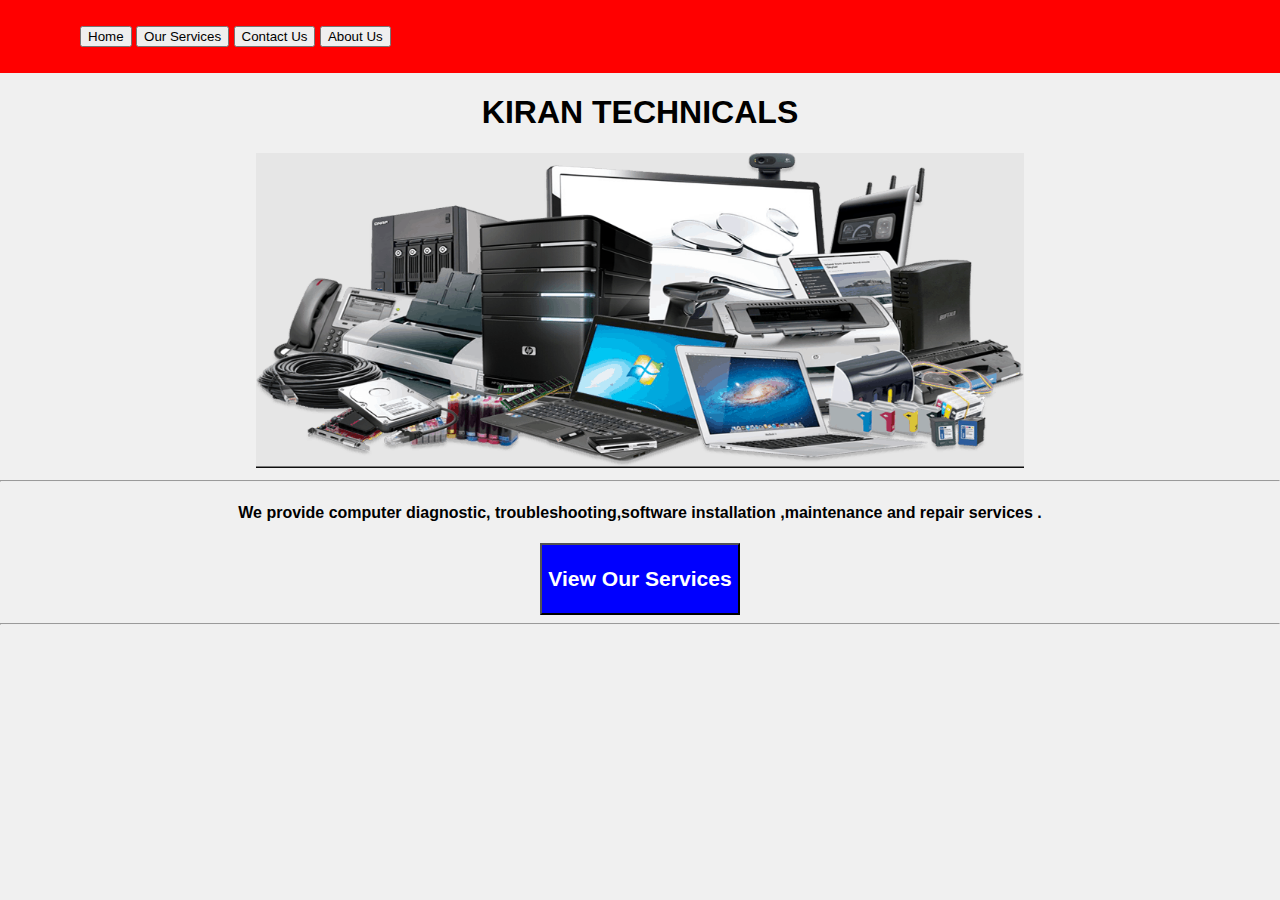
<file: index.html>
<!DOCTYPE html>
<html >
<head>
<title>KIRAN TECHNICALS</title>
<meta name="viewport" content="width=device-width, initial-scale=1">
<link rel="stylesheet" type="text/css" href="mainstyle.css">
</head>
<body>
	<div class="w3_navigation">
		<div class="container">
			<nav>
				<div>
				</div>
				<div class="centered-menu">
					<ul>
						<a href="index.html" ><button>Home </button></a>
						<a href="services.html" class="button-bounce"><button>Our Services</button></a>
						<a href="contact.html" class="button-bounce"><button>Contact Us</button></a>
						<a href="about.html" ><button>About Us</button></a>
					</ul>
				</div>
			</nav>
		</div>
	</div>
		<div>	 
			<center><h1>KIRAN TECHNICALS</h1></center>
			<div> 
			<div class=""style="background-color:" >
		<center><img src="images/comp.png" style="width:60%"></img> </center>
			</div>
			<div class=""style="background-color:" ><hr>
				<center><h4 class="move-left-to-right"><b>We provide computer diagnostic, troubleshooting,software installation ,maintenance and repair services .</b> </h4></center>
				<center><a href="services.html"><button class="button button-flicker" style="background-color:blue;color:white;font-size:18px"><b><h3>View Our Services</h3></b></button></a> </center>
				<hr>
			</div>
			</div>
		</div>
	</div>
 </div>	
</div>
</body>
</html>
</file>
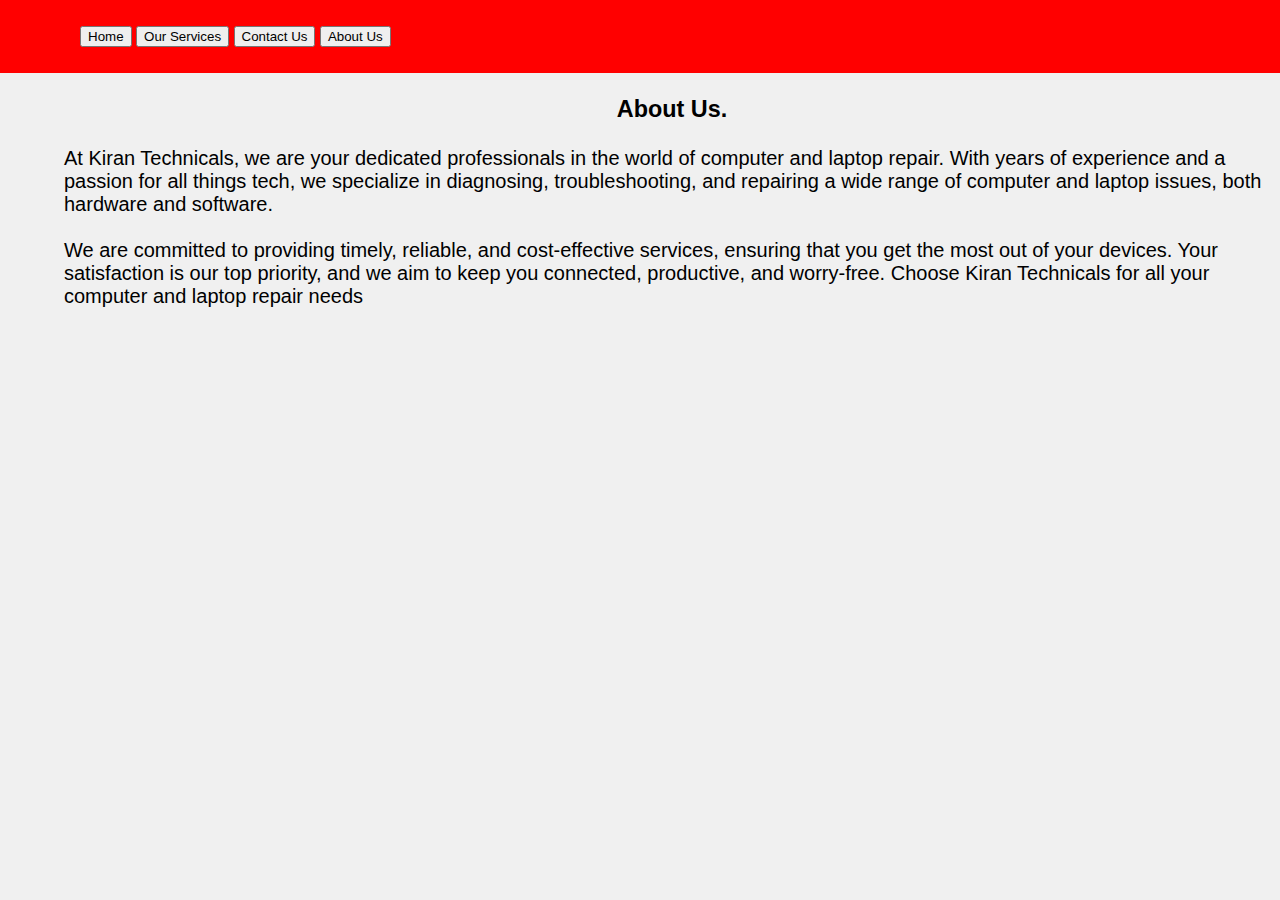
<file: about.html>
<!DOCTYPE html>
<html >
<head>
<title>KIRAN TECHNICALS</title>
<meta name="viewport" content="width=device-width, initial-scale=1">
<meta name="keywords" content="" />
<link rel="stylesheet" type="text/css" href="mainstyle.css">
</head>
<body>
	<div class="w3_navigation">
		<div class="container">
			<nav>
				<div>
				</div>
				<div class="centered-menu">
					<ul>
						<a href="index.html" ><button>Home </button></a>
						<a href="services.html" class="button-bounce"><button>Our Services</button></a>
						<a href="contact.html" class="button-bounce"><button>Contact Us</button></a>
						<a href="about.html" ><button>About Us</button></a>
					</ul>
				</div>
			</nav>
		</div>
	</div>
<!--The about us section-->
<section style="padding-left:5%;font-size:20px" >
<h3 style="text-align: center">About Us.</h3>
<div>
<p>At Kiran Technicals, we are your dedicated professionals in the world of computer and laptop repair.
	 With years of experience and a passion for all things tech,
	  we specialize in diagnosing, troubleshooting, and repairing a wide range of computer and laptop issues, 
	  both hardware and software. <br><br>
	  We are committed to providing timely, reliable, and cost-effective services, ensuring that you get the most out of your devices.
	   Your satisfaction is our top priority, and we aim to keep you connected, productive, and worry-free. 
	Choose Kiran Technicals for all your computer and laptop repair needs</p>
</div>
</section>
</div>	
</div>
</body>
</html>
</file>
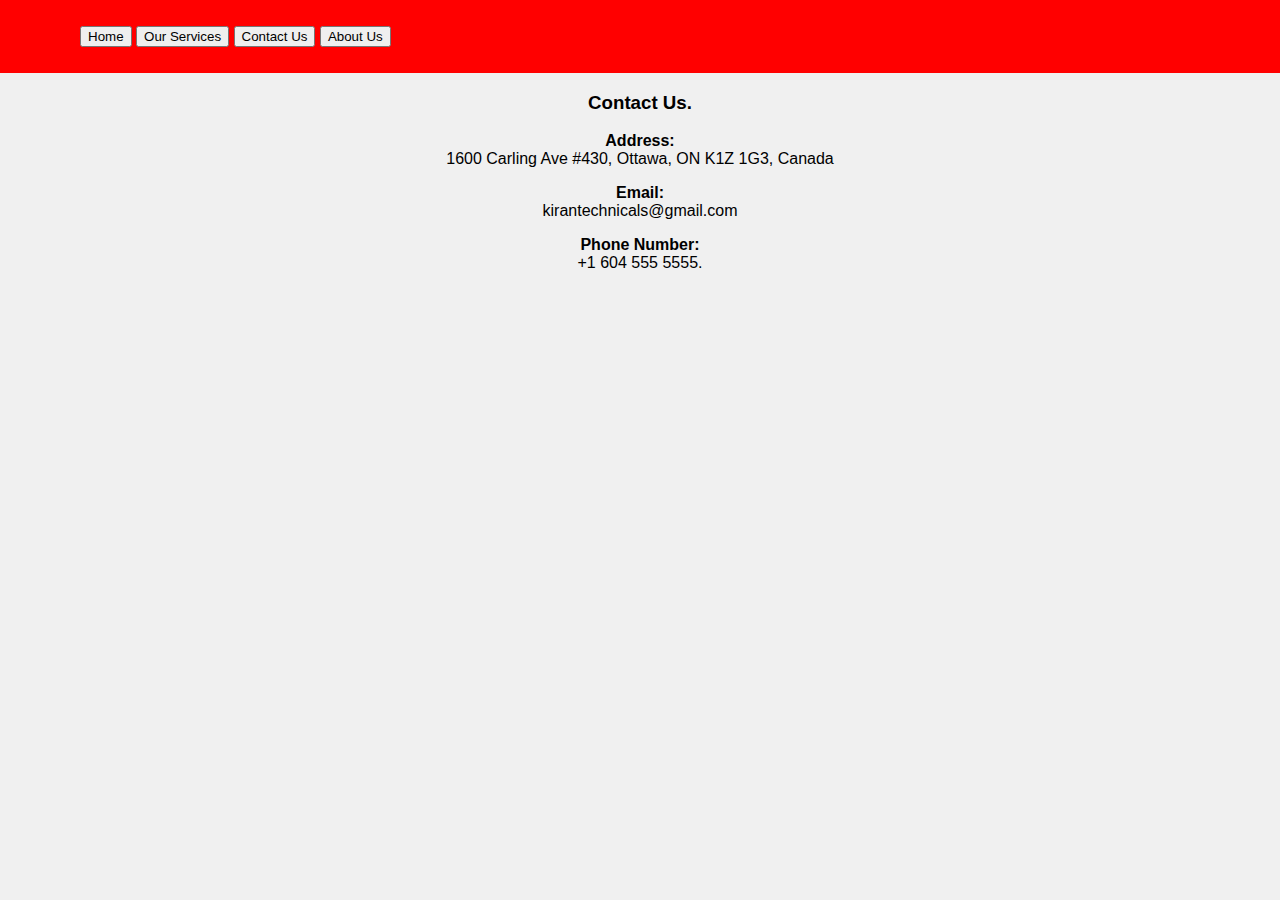
<file: contact.html>
<!DOCTYPE html>
<html >
<head>
<title>KIRAN TECHNICALS</title>
<meta name="viewport" content="width=device-width, initial-scale=1">
<meta name="keywords" content="" />
<link rel="stylesheet" type="text/css" href="mainstyle.css">
</head>
<body>
	<div class="w3_navigation">
		<div class="container">
			<nav>
				<div>
				</div>
				<div class="centered-menu">
					<ul>
						<a href="index.html" ><button>Home </button></a>
						<a href="services.html" class="button-bounce"><button>Our Services</button></a>
						<a href="contact.html" class="button-bounce"><button>Contact Us</button></a>
						<a href="about.html" ><button>About Us</button></a>
					</ul>
				</div>
			</nav>
		</div>
	</div>
<!-- The contact us section, Details containing the address, email and phone number-->
<div class="card" style="text-align: center;">
<h3 style="text-align: center;">Contact Us.</h3>
<div>
<p><b>Address:</b><br> 1600 Carling Ave #430, Ottawa, ON K1Z 1G3, Canada</p>
<p><b>Email: </b><br>kirantechnicals@gmail.com</p>
<p><b>Phone Number: </b><br>+1 604 555 5555.</p>
</div>
</div>	
</body>
</html>
</file>
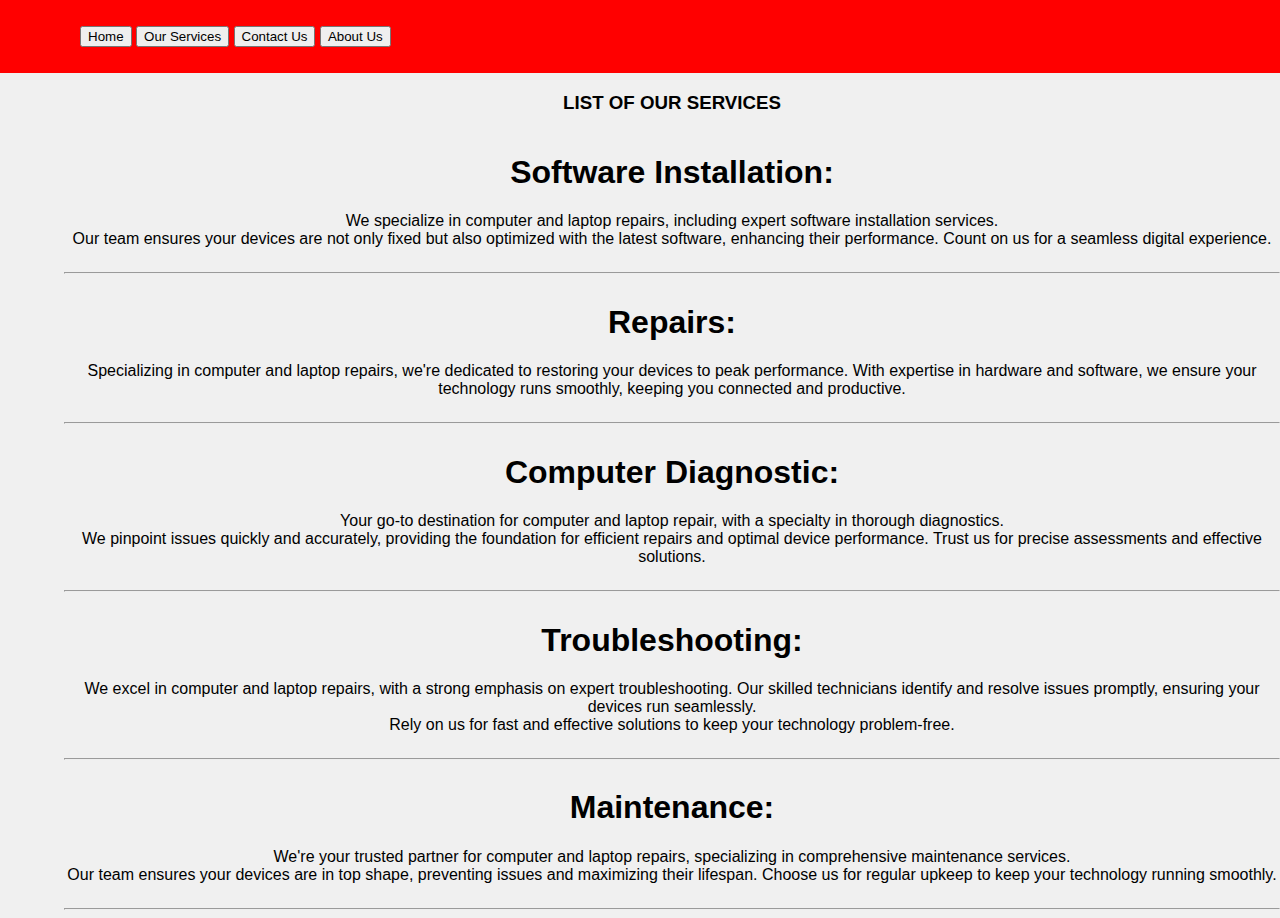
<file: services.html>
<!DOCTYPE html>
<html >
<head>
<title>KIRAN TECHNICALS</title>
<meta name="viewport" content="width=device-width, initial-scale=1">
<meta name="keywords" content="" />
<link rel="stylesheet" type="text/css" href="mainstyle.css">
</head>
<body>
	<div class="w3_navigation">
		<div class="container">
			<nav>
				<div>
				</div>
				<div class="centered-menu">
					<ul>
						<a href="index.html" ><button>Home </button></a>
						<a href="services.html" class="button-bounce"><button>Our Services</button></a>
						<a href="contact.html" class="button-bounce"><button>Contact Us</button></a>
						<a href="about.html" ><button>About Us</button></a>
					</ul>
				</div>
			</nav>
		</div>
	</div>				
<!--This section shows all the listed services offered -->
<section style="padding-left:5%;text-align: center;">
		 <h3 style="text-align: center;">LIST OF OUR SERVICES</h3>
		 <div class="image">
			<div  style="float: left; width: 100%;">
				<h1 style="color: black">Software Installation:</h1>
				<p>We specialize in computer and laptop repairs, including expert software installation services.<br> Our team ensures your devices are not only fixed but also optimized with the latest software, enhancing their performance. 
					Count on us for a seamless digital experience.</p>
			</div>
			<div style="clear: both;"></div>
		</div>
				<hr>	 
				<div class="image">
					<div class="text-container" style="float: left; width: 100%;">
						<h1 style="color: black">Repairs:</h1>
						<p>Specializing in computer and laptop repairs, we're dedicated to restoring your devices to peak performance.
							 With expertise in hardware and software, we ensure your technology runs smoothly, keeping you connected and productive.</p>
					</div>
					<div style="clear: both;"></div>
				</div>
				<hr>	 
				<div class="image">
					<div class="text-container" style="float: left; width: 100%;">
						<h1 style="color: black">Computer Diagnostic:</h1>
						<p>Your go-to destination for computer and laptop repair, with a specialty in thorough diagnostics.<br> We pinpoint issues quickly and accurately, providing the foundation for efficient repairs and optimal device performance.
							Trust us for precise assessments and effective solutions.</p>
					</div>
					<div style="clear: both;"></div> 
				</div>
				<hr>	 
				<div class="image">
					<div class="text-container" style="float: left; width: 100%;">
						<h1 style="color: black">Troubleshooting:</h1>
						<p>We excel in computer and laptop repairs, with a strong emphasis on expert troubleshooting. Our skilled technicians identify and resolve issues promptly, ensuring your devices run seamlessly.<br> Rely on us for fast and effective solutions to keep your technology problem-free.</p>
					</div>
					<div style="clear: both;"></div>
				</div>
				<hr>	 
				<div class="image">
					<div class="text-container" style="float: left; width: 100%;">
						<h1 style="color: black">Maintenance:</h1>
						<p>We're your trusted partner for computer and laptop repairs, specializing in comprehensive maintenance services.<br>
							 Our team ensures your devices are in top shape, preventing issues and maximizing their lifespan.
							 Choose us for regular upkeep to keep your technology running smoothly.</p>
					</div>
					<div style="clear: both;"></div> 
				</div>
				<hr>	 	
</div>
</section>
</div>	
</div>
</body>
</html>
</file>
<file: mainstyle.css>
body {
    font-family: Arial, sans-serif;
    background-color: #f0f0f0;
    margin: 0;
    padding: 0;
}

.container {
    max-width: 1200px;
    margin: 0 auto;
}

.w3_navigation {
    background-color: red;
    color: #fff;
    padding: 10px 0;
}
 /*animation to the heading */
h2 {
  color: red; 
  animation: colorChange 2s infinite;
}
@keyframes marquee {
  0% { transform: translateX(100%); }
  100% { transform: translateX(-100%); }
}

/* Apply the marquee animation to the <h4> element */
h4 {
  white-space: nowrap;
  overflow: hidden;
  animation: marquee 20s linear infinite;
}

@keyframes colorChange {
  0% {
    color: red;
  }
  25% {
    color: blue;
  }
  50% {
    color: green;
  }
  75% {
    color: orange;
  }
}

/* Apply the flickering animation to the button element */
@keyframes flicker {
  0% {
    opacity: 0.5;
  }
  50% {
    opacity: 1;
  }
  100% {
    opacity: 0.5;
  }
}

.button-flicker {
  animation: flicker 2s infinite;
}
</file>
